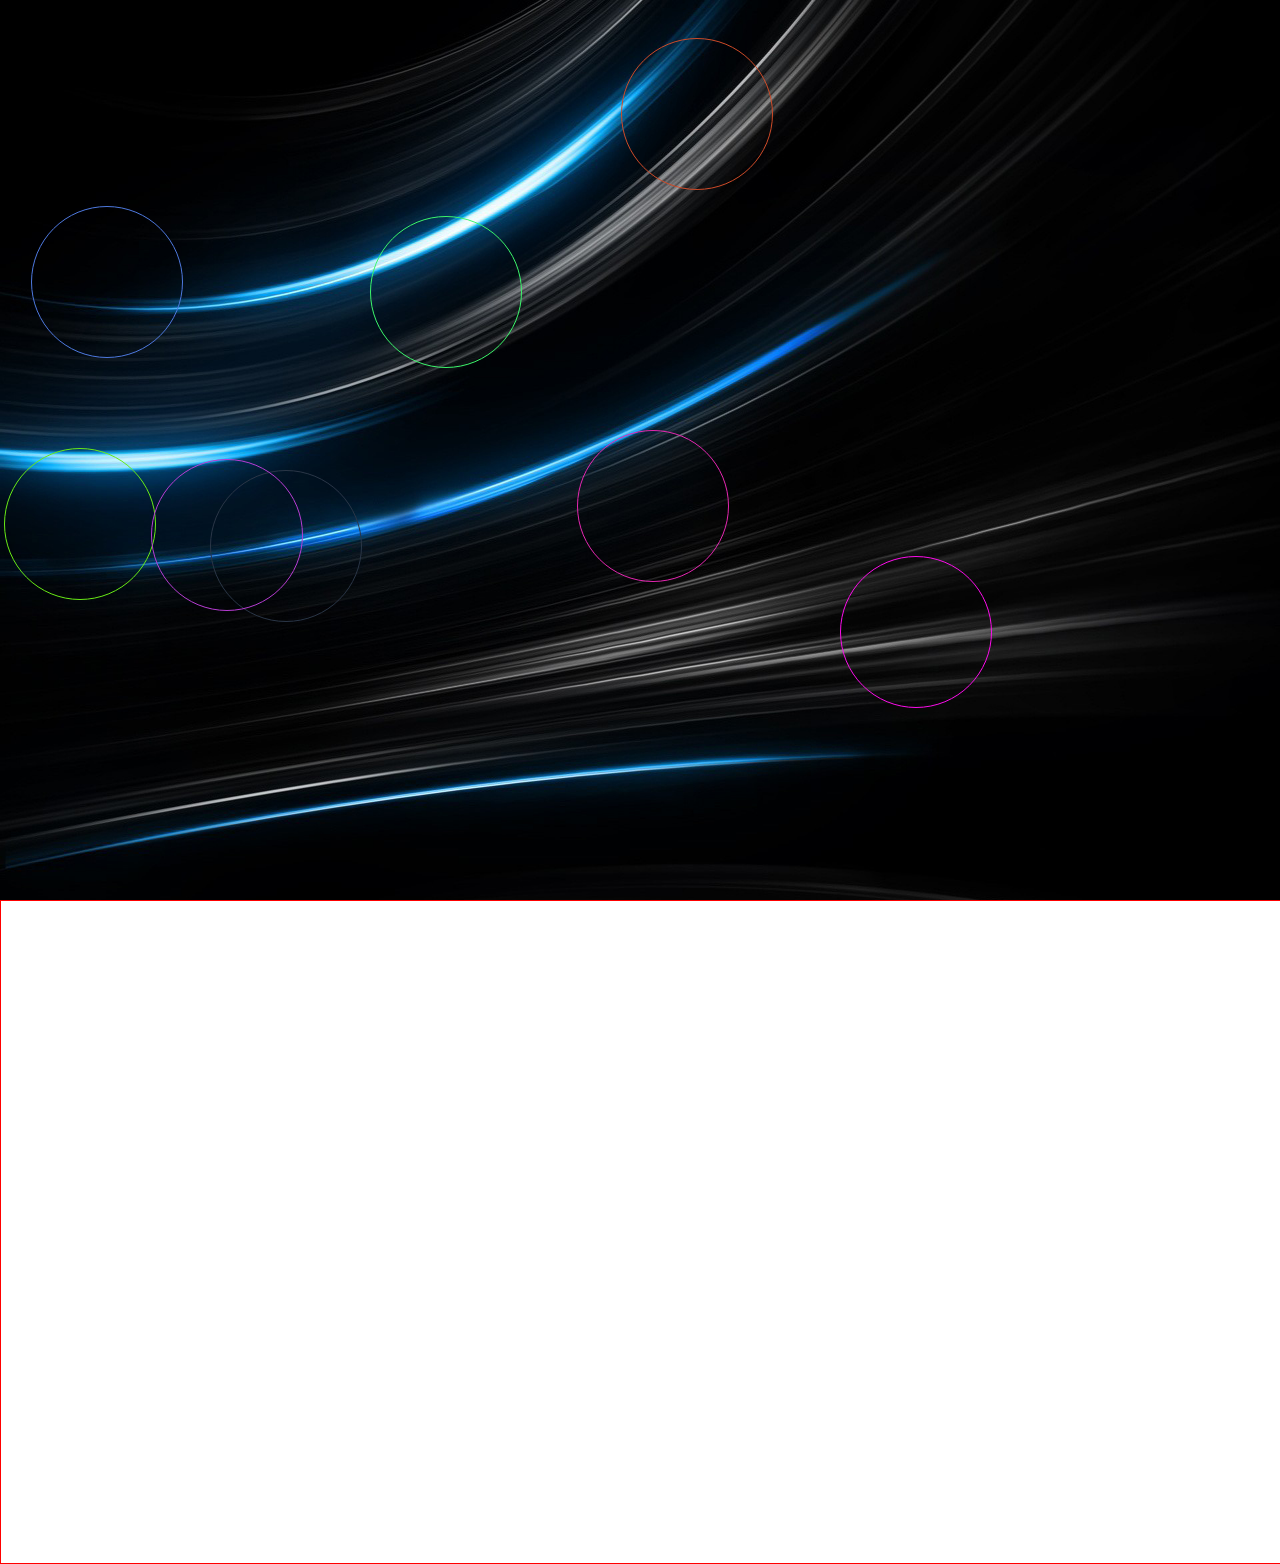
<file: mihoutao/index.html>
<!DOCTYPE html>
<html>
	<head>
		<meta charset="UTF-8">
		<title></title>
		<style type="text/css">
			*{margin: 0;padding:0;overflow-x: hidden;overflow-y: hidden;-webkit-user-select: none;}
			#box{width:100%;position: relative;height: 100vh;}
			img{position: absolute;width: 100%;height: 100%;display: none;}
			img:first-child{display: block;}
			#wrap {height: 662px;width: 1360px;border: 1px solid red;
				/*小球设置相对定位*/margin: 0 auto;overflow: hidden;}
			p {width: 150px;height:150px;border-radius: 50%;position: absolute;
				top: 0;left: 0;color: white;font-size: 25px;text-align: center;line-height: 40px;
				z-index: 9999;}
				a{width: 1360px;height: 622px;display: block;position: absolute;top: 0;left: 0;}
		</style>
	</head>
	<body>
		
		<div id="box">
			<img src="img/af60018d435cdc5f4477a9c9e7e224adef89660258519-aNz0dP.jpg"/>
			<img src="img/bb43e7cf16e90384d593e9da21da583f90e6c5a1180e5-tPYTD8.jpg"/>
			<img src="img/cd475011c1298ae4dcef18b3f337808dd2271b9f59399-BmQX73.jpg"/>
		</div>
		<div id="wrap"> </div>
		<a href="page.html"></a>
		<script type="text/javascript">
			window.onload=function(){
				
				//背景轮播
				var obox=document.getElementById('box'),
					 oImg=obox.getElementsByTagName('img'),
					 k=0,
				time=setInterval(play,5000)
				function play(){
					oImg[k].style.display='none';
					k++;
					k==3?k=0:k;
					oImg[k].style.display='block';
				}
				
				//随机泡泡
			function randomNum(m, n) {
			return Math.floor(Math.random() * (n - m + 1) + m);
					}
			function randomColor() {
			var r = randomNum(0, 255);
			var g = randomNum(0, 255);
			var b = randomNum(0, 255);
			return "rgb(" + r + "," + g + "," + b + ")";
		} 
			var wrapDiv = document.getElementById("wrap"); 	
		var balls = []; 
		function createBalls() { 	
			for (var i = 0; i < 8; i++) { 
				var ball = document.createElement("p");	
				ball.x = randomNum(0, 1360); 
				ball.y = randomNum(0, 622); 
				ball.speed = randomNum(1, 2);
				if (Math.random() - 0.5 > 0) { 
					ball.xflag = true; 	
					ball.yflag = true; 
				} else { 	
					ball.xflag = false; 
					ball.yflag = false; 
				}
				
				ball.style.cssText='border:1px solid '+randomColor()+' ; ';
				wrapDiv.appendChild(ball);
				balls.push(ball); 	
			} 	
		} 	
			createBalls();//创建小球
			function moveBalls(ball) { 
			setInterval(function() { 
				ball.style.top = ball.y + "px"; 
				ball.style.left = ball.x + "px"; 
				//判断小球的标志量，对小球作出相应操作 
				if (ball.yflag) { 
					//小球向下移动 				
					ball.y += ball.speed; 	
					if (ball.y >= 622 - ball.offsetWidth) { 
						ball.y =622 - ball.offsetWidth; 	
						ball.yflag = false; 				
					}
				} else { 		//小球向上移动 			
					ball.y -= ball.speed; 
					if (ball.y <= 0) { 				
						ball.y = 0; 					
						ball.yflag = true; 		
					} 				} 			
				if (ball.xflag) { 	
						//小球向右移动 			
						ball.x += ball.speed; 	
						if (ball.x >= 1360 - ball.offsetHeight) { 
							ball.x = 1360 - ball.offsetHeight; 		
							ball.xflag = false; 				
						} 			
				} else {
							//小球向左移动 				
							ball.x -= ball.speed; 
							if (ball.x <= 0) { 		
								ball.x = 0; 			
								ball.xflag = true; 	
							} 			
				}
							crash(ball); 		
			}, 50); 	
		}
				var x1, y1, x2, y2; 
			function crash(ball) {//通过传过来的小球对象来获取小球的X坐标和Y坐标 	
				x1 = ball.x; 			
				y1 = ball.y; 		
				for (var i = 0; i < balls.length; i++) { 	
					//确保不和自己对比 				
					if (ball != balls[i]) { 				
						x2 = balls[i].x; 			
						y2 = balls[i].y; 			
						//判断位置的平方和小球的圆心坐标的关系 
						if (Math.pow(x1 - x2, 2) + Math.pow(y1 - y2, 2) <= Math.pow(150, 2)) { 	
							//判断传过来的小球对象，相对于碰撞小球的哪个方位 		
							if (ball.x < balls[i].x) { 			
								if (ball.y < balls[i].y) { 		
									//小球对象在被碰小球的左上角 				
									ball.yflag = false; 				
									ball.xflag = false; 				
								} else if (ball.y > balls[i].y) { 	
									
									//小球对象在被碰小球的左下角 				
									ball.xflag = false; 				
									ball.yflag = true; 				
								} else { 								//小球对象在被撞小球的正左方 	
									ball.xflag = false; 					
								} 						}
							else if (ball.x > balls[i].x) { 
								if (ball.y < balls[i].y) { 	
									
									//小球对象在被碰撞小球的右上方 							
									ball.yflag = false; 		
									ball.xflag = true; 		
								} else if (ball.y > balls[i].y) { 
									//小球对象在被碰撞小球的右下方 			
									ball.xflag = true; 			
									ball.yflag = true; 			
								} else { 							
									//小球对象在被撞小球的正右方 		
									ball.xflag = true; 		
								} 						} 
								else if (ball.y > balls[i].y) { 		
									//小球对象在被撞小球的正下方 			
									ball.yflag = true; 			
								} else if (ball.y < balls[i].y) {
									//小球对象在被撞小球的正上方 			
									ball.yflag = false; 		
								} 					} 		
					} 		
				}
			} 		
			for (var i = 0; i < balls.length; i++) { 
				//将所有的小球传到函数中,来实现对小球的移动
							moveBalls(balls[i]); 
			}
			}
		</script>
	</body>
</html>
</file>
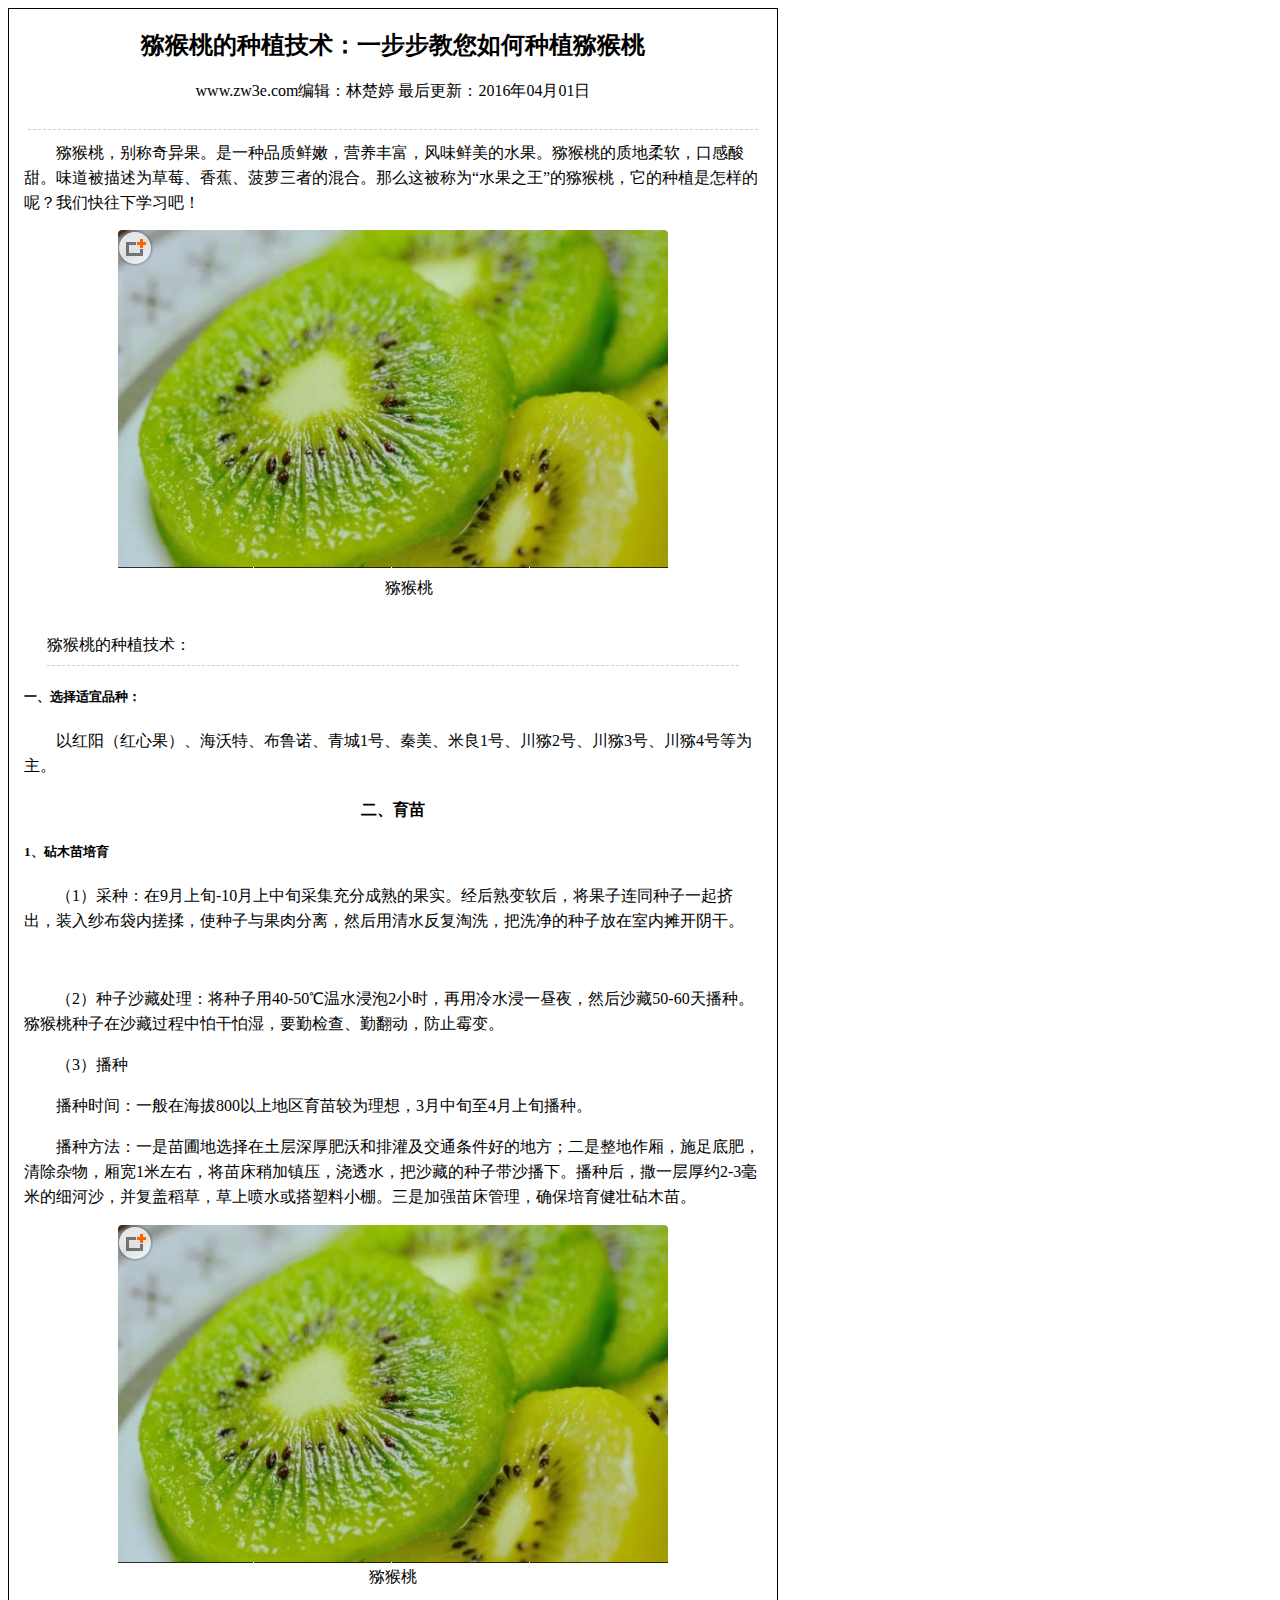
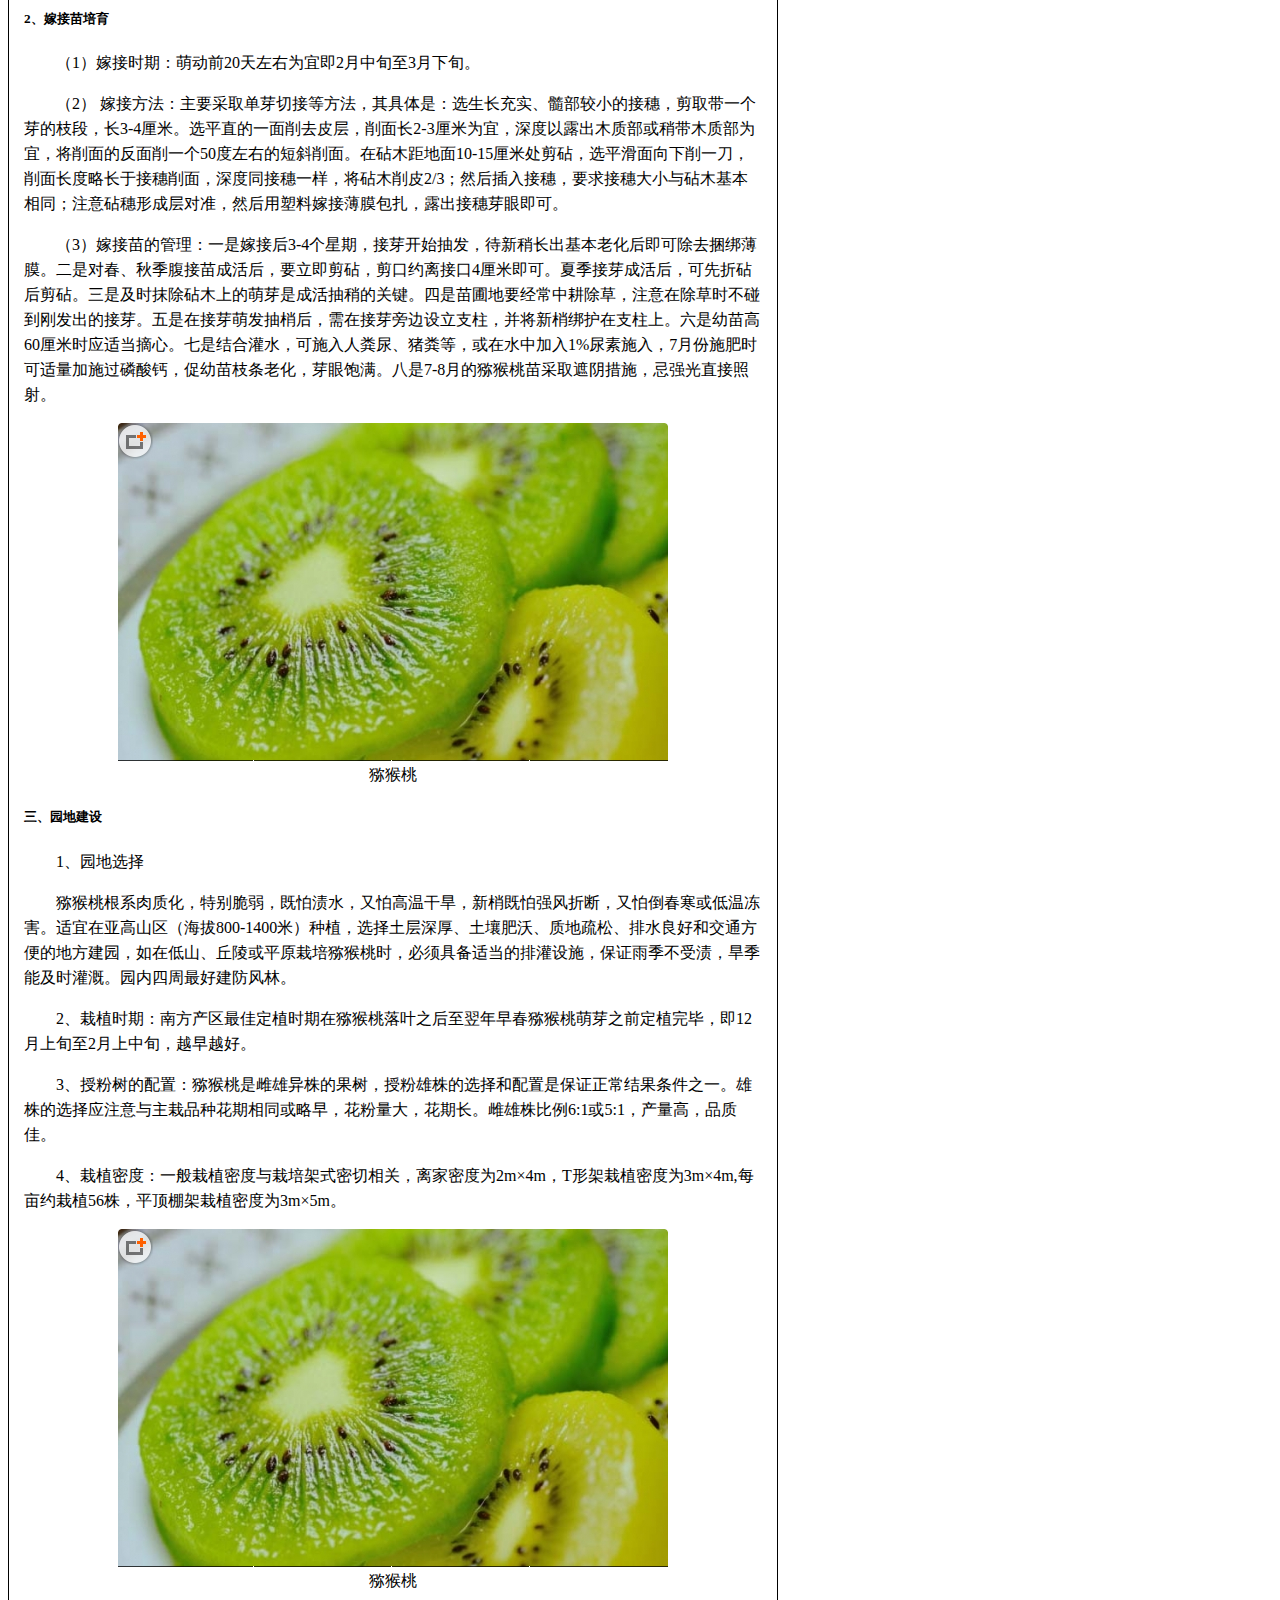
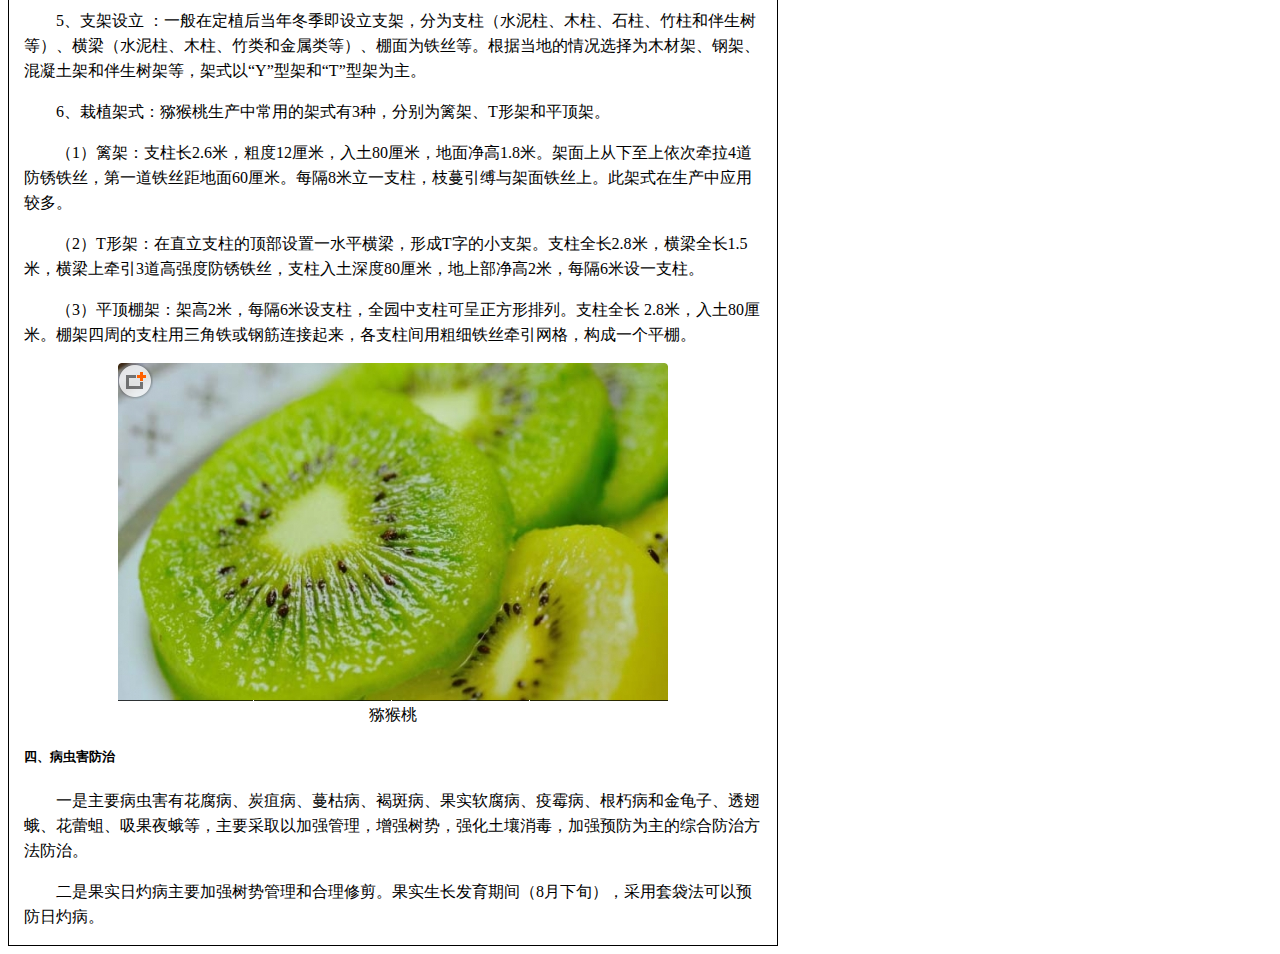
<file: mihoutao/breed.html>
<!DOCTYPE html>
<html>

	<head>
		<meta charset="UTF-8">
		<title></title>
		<style type="text/css">
			#breed {
				text-align: center;
				width: 768px;
				/*height: 605px;*/
				border: 1px solid #000;
			}
			
			#breed .title {
				width: 730px;
				height: 100px;
				margin: 10px auto;
				border-bottom: 1px dashed #ccc;
			}
			
			#breed .sub {
				text-indent: 2em;
				padding: 0 15px;
				line-height: 25px;
				text-align: center;
			}
			p{padding: 0 15px;text-align: left;text-indent: 2em;line-height: 25px;}
			#breed .sub span {
				text-align: left;
				display: block;
				margin-bottom: 15px;
			}
			
			#breed .sub span:last-child {
				text-align: center;
			}
			
			#breed .zz1 {
				width: 90%;
				margin: 0 auto;
				height: 30px;text-align: left;
				border-bottom: 1px dashed #ccc;
				padding-top: 20px;
			}
			h5{text-align: left;padding-left: 15px;}
		</style>
	</head>

	<body>
		<div id="breed">
			<div class="title">
				<h2>猕猴桃的种植技术：一步步教您如何种植猕猴桃</h2>
				<span>www.zw3e.com</span><i class="line"></i><span>编辑：林楚婷</span><i class="line"></i>
				<span>最后更新：2016年04月01日</span>
			</div>
			<div class="sub">
				<span>猕猴桃，别称奇异果。是一种品质鲜嫩，营养丰富，风味鲜美的水果。猕猴桃的质地柔软，口感酸甜。味道被描述为草莓、香蕉、菠萝三者的混合。那么这被称为“水果之王”的猕猴桃，它的种植是怎样的呢？我们快往下学习吧！</span>
				<img src="images/QQ截图20170809202905.png" title="快快把我带回家吧！" />
				<span>猕猴桃</span>
			</div>
			<div class="zz1">猕猴桃的种植技术：</div>
			<div class="nr1">
				<h5>一、选择适宜品种：</h5>
				<p>以红阳（红心果）、海沃特、布鲁诺、青城1号、秦美、米良1号、川猕2号、川猕3号、川猕4号等为主。</p>
				<h4>二、育苗　</h4>
				<h5>1、砧木苗培育</h5>
				
					<p>（1）采种：在9月上旬-10月上中旬采集充分成熟的果实。经后熟变软后，将果子连同种子一起挤出，装入纱布袋内搓揉，使种子与果肉分离，然后用清水反复淘洗，把洗净的种子放在室内摊开阴干。　</p>　

<p>（2）种子沙藏处理：将种子用40-50℃温水浸泡2小时，再用冷水浸一昼夜，然后沙藏50-60天播种。猕猴桃种子在沙藏过程中怕干怕湿，要勤检查、勤翻动，防止霉变。　　</p>

<p>（3）播种  </p>

<p>播种时间：一般在海拔800以上地区育苗较为理想，3月中旬至4月上旬播种。</p>

<p>播种方法：一是苗圃地选择在土层深厚肥沃和排灌及交通条件好的地方；二是整地作厢，施足底肥，清除杂物，厢宽1米左右，将苗床稍加镇压，浇透水，把沙藏的种子带沙播下。播种后，撒一层厚约2-3毫米的细河沙，并复盖稻草，草上喷水或搭塑料小棚。三是加强苗床管理，确保培育健壮砧木苗。</p>
			<img src="images/QQ截图20170809202905.png" title="快快把我带回家吧！" /><br /><span>猕猴桃</span>
			<h5>2、嫁接苗培育</h5>
			<p>（1）嫁接时期：萌动前20天左右为宜即2月中旬至3月下旬。　</p>
			<p>（2） 嫁接方法：主要采取单芽切接等方法，其具体是：选生长充实、髓部较小的接穗，剪取带一个芽的枝段，长3-4厘米。选平直的一面削去皮层，削面长2-3厘米为宜，深度以露出木质部或稍带木质部为宜，将削面的反面削一个50度左右的短斜削面。在砧木距地面10-15厘米处剪砧，选平滑面向下削一刀，削面长度略长于接穗削面，深度同接穗一样，将砧木削皮2/3；然后插入接穗，要求接穗大小与砧木基本相同；注意砧穗形成层对准，然后用塑料嫁接薄膜包扎，露出接穗芽眼即可。</p>
			<p>（3）嫁接苗的管理：一是嫁接后3-4个星期，接芽开始抽发，待新稍长出基本老化后即可除去捆绑薄膜。二是对春、秋季腹接苗成活后，要立即剪砧，剪口约离接口4厘米即可。夏季接芽成活后，可先折砧后剪砧。三是及时抹除砧木上的萌芽是成活抽稍的关键。四是苗圃地要经常中耕除草，注意在除草时不碰到刚发出的接芽。五是在接芽萌发抽梢后，需在接芽旁边设立支柱，并将新梢绑护在支柱上。六是幼苗高60厘米时应适当摘心。七是结合灌水，可施入人粪尿、猪粪等，或在水中加入1%尿素施入，7月份施肥时可适量加施过磷酸钙，促幼苗枝条老化，芽眼饱满。八是7-8月的猕猴桃苗采取遮阴措施，忌强光直接照射。　　</p>
			<img src="images/QQ截图20170809202905.png" title="快快把我带回家吧！" /><br /><span>猕猴桃</span>
			<h5>三、园地建设</h5>
			<p>1、园地选择</p>
			<p>猕猴桃根系肉质化，特别脆弱，既怕渍水，又怕高温干旱，新梢既怕强风折断，又怕倒春寒或低温冻害。适宜在亚高山区（海拔800-1400米）种植，选择土层深厚、土壤肥沃、质地疏松、排水良好和交通方便的地方建园，如在低山、丘陵或平原栽培猕猴桃时，必须具备适当的排灌设施，保证雨季不受渍，旱季能及时灌溉。园内四周最好建防风林。　</p>
			<p>2、栽植时期：南方产区最佳定植时期在猕猴桃落叶之后至翌年早春猕猴桃萌芽之前定植完毕，即12月上旬至2月上中旬，越早越好。</p>
			<p>3、授粉树的配置：猕猴桃是雌雄异株的果树，授粉雄株的选择和配置是保证正常结果条件之一。雄株的选择应注意与主栽品种花期相同或略早，花粉量大，花期长。雌雄株比例6:1或5:1，产量高，品质佳。</p>
			<p>4、栽植密度：一般栽植密度与栽培架式密切相关，离家密度为2m×4m，T形架栽植密度为3m×4m,每亩约栽植56株，平顶棚架栽植密度为3m×5m。　</p>
			<img src="images/QQ截图20170809202905.png" title="快快把我带回家吧！" /><br /><span>猕猴桃</span>
			<p>5、支架设立 ：一般在定植后当年冬季即设立支架，分为支柱（水泥柱、木柱、石柱、竹柱和伴生树等）、横梁（水泥柱、木柱、竹类和金属类等）、棚面为铁丝等。根据当地的情况选择为木材架、钢架、混凝土架和伴生树架等，架式以“Y”型架和“T”型架为主。　　</p>
			<p>6、栽植架式：猕猴桃生产中常用的架式有3种，分别为篱架、T形架和平顶架。</p>
			<p>（1）篱架：支柱长2.6米，粗度12厘米，入土80厘米，地面净高1.8米。架面上从下至上依次牵拉4道防锈铁丝，第一道铁丝距地面60厘米。每隔8米立一支柱，枝蔓引缚与架面铁丝上。此架式在生产中应用较多。</p>
			<p>（2）T形架：在直立支柱的顶部设置一水平横梁，形成T字的小支架。支柱全长2.8米，横梁全长1.5米，横梁上牵引3道高强度防锈铁丝，支柱入土深度80厘米，地上部净高2米，每隔6米设一支柱。</p>
			<p>（3）平顶棚架：架高2米，每隔6米设支柱，全园中支柱可呈正方形排列。支柱全长 2.8米，入土80厘米。棚架四周的支柱用三角铁或钢筋连接起来，各支柱间用粗细铁丝牵引网格，构成一个平棚。</p>
			<img src="images/QQ截图20170809202905.png" title="快快把我带回家吧！" /><br /><span>猕猴桃</span>
			<h5>四、病虫害防治　</h5>
			<p>一是主要病虫害有花腐病、炭疽病、蔓枯病、褐斑病、果实软腐病、疫霉病、根朽病和金龟子、透翅蛾、花蕾蛆、吸果夜蛾等，主要采取以加强管理，增强树势，强化土壤消毒，加强预防为主的综合防治方法防治。</p>
			<p>二是果实日灼病主要加强树势管理和合理修剪。果实生长发育期间（8月下旬），采用套袋法可以预防日灼病。</p>
			</div>
		</div>
	</body>

</html>
</file>
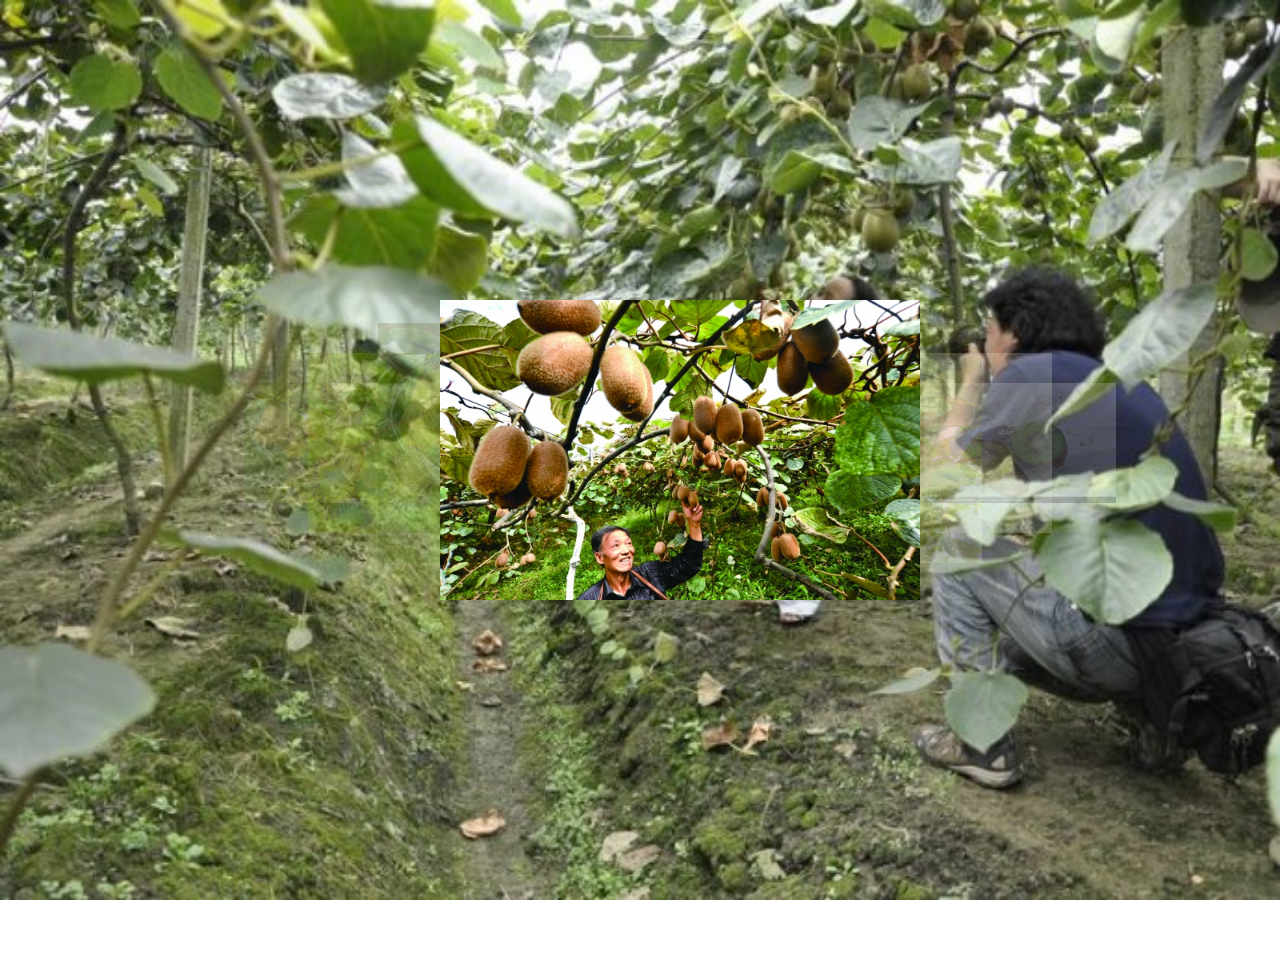
<file: mihoutao/picture1.html>
<!doctype html>
<html lang="en">

	<head>
		<meta charset="UTF-8">
		<style type="text/css">
			body,
			p,
			h1,
			h2,
			h3,
			h4,
			h5,
			h6,
			ul,
			fieldset,
			iframe {
				margin: 0;
				padding: 0;
			}
			
			ul {
				list-style: none;
			}
			
			html,
			body {
				width: 100%;
				height: 100%;
			}
			
			body {
				background: url(images/mht/bg.jpg) no-repeat 0 0/100% 100%;
				width: 1360px;
				height: 662px;
				overflow-y: hidden;
				overflow-x: hidden;
			}
			
			@charset "utf-8";
			.wrapper {
				position: relative;
				width: 960px;
				height: 400px;
				margin: 100px auto;
			}
			
			.wrapper ul {
				position: relative;
				width: 100%;
				height: 100%;
				display: flex;
				flex-flow: row nowrap;
				justify-content: center;
				margin-top: 300px;
				/*align-items: center;*/
			}
			
			.wrapper li {
				position: absolute;
				width: 480px;
				height: 300px;
				transition: all 0.5s ease-in-out;
				-webkit-transition: all 0.5s ease-in-out;
				-o-transition: all 0.5s ease-in-out;
				-moz-transition: all 0.5s ease-in-out;
				-ms-transition: all 0.5s ease-in-out;
			}
			
			.wrapper li img {
				width: 480px;
				height: 300px;
			}
			
			.wrapper .pic1 {
				transform: translate(-432px, -233px) scale(0.2);
				opacity: 0;
				z-index: 1;
			}
			
			.wrapper .pic2 {
				transform: translate(-340px, -7px) scale(0.4);
				opacity: 0.2;
				z-index: 2;
			}
			
			.wrapper .pic3 {
				transform: translate(-228px, -7px) scale(0.6);
				opacity: 0.2;
				z-index: 3;
			}
			
			.wrapper .pic4 {
				transform: translate(-110px, -7px) scale(0.8);
				opacity: 0.2;
				z-index: 4;
			}
			
			.wrapper .pic5 {
				transform: translate(0, 0) scale(1);
				opacity: 1;
				z-index: 5;
			}
			
			.wrapper .pic6 {
				transform: translate(110px, -7px) scale(0.8);
				opacity: 0.2;
				z-index: 4;
			}
			
			.wrapper .pic7 {
				transform: translate(228px, -7px) scale(0.6);
				opacity: 0.2;
				z-index: 3;
			}
			
			.wrapper .pic8 {
				transform: translate(340px, -7px) scale(0.4);
				opacity: 0.2;
				z-index: 2;
			}
			
			.wrapper .pic9 {
				transform: translate(432px, -233px) scale(0.2);
				opacity: 0;
				z-index: 1;
			}
			
			.wrapper .controller {
				position: absolute;
				top: 45%;
				left: 10%;
				width: 80%;
				height: 30px;
				z-index: 10;
				cursor: pointer;
			}
			
			.wrapper .controller span {
				position: absolute;
				display: block;
				width: 30px;
				height: 30px;
				opacity: 0;
				transition: all 0.5s ease;
			}
			
			a {
				width: 86px;
				height: 86px;
				display: block;
				position: absolute;
				bottom: -90px;
				right: -80px;
			}
		</style>
		<script>
			window.onload = function() {
				var slideItems = document.querySelectorAll(".wrapper .slide li");
				var arr = [];
				var len = slideItems.length;
				var timer = null;
				var flag = false;
				for(var i = 0; i < len; i++) {
					var transform = getStyle(slideItems[i]).transform;
					var opacity = getStyle(slideItems[i]).opacity;
					var zIndex = getStyle(slideItems[i]).zIndex;
					arr.push([transform, opacity, zIndex]);
				}
				carousel();
				//进入li清除定时器
				document.querySelector(".wrapper .slide").addEventListener("mouseenter", function() {
					clearInterval(timer);
				});
				//鼠标离开的时候开启定时器
				document.querySelector(".wrapper .slide").addEventListener("mouseleave", carousel);

				function carousel() {
					timer = setInterval(function() {
						flag ? moveToLeft() : moveToRight();
					}, 3000);
				}

				//左移
				function moveToLeft() {
					arr.unshift(arr.pop());
					for(var i = 0; i < len; i++) {
						slideItems[i].style.transform = arr[i][0];
						slideItems[i].style.opacity = arr[i][1];
						slideItems[i].style.zIndex = arr[i][2];
					}
					flag = true;
				}

				//右移
				function moveToRight() {
					arr.push(arr.shift());
					for(var i = 0; i < len; i++) {
						slideItems[i].style.transform = arr[i][0];
						slideItems[i].style.opacity = arr[i][1];
						slideItems[i].style.zIndex = arr[i][2];
					}
					flag = false;
				}
			};

			function getStyle(obj) {
				return obj.currentStyle ? obj.currentStyle : getComputedStyle(obj);
			}
		</script>
		<title>旋转相册</title>
	</head>

	<body>
		<div class="wrapper">
			<ul class="slide">
				<li class="pic1"><img src="images/mht/mm9.jpg" /></li>
				<li class="pic2"><img src="images/mht/mm1.jpg" /></li>
				<li class="pic3"><img src="images/mht/mm2.jpg" /></li>
				<li class="pic4"><img src="images/mht/mm3.jpg" /></li>
				<li class="pic5"><img src="images/mht/mm4.jpg" /></li>
				<li class="pic6"><img src="images/mht/mm5.jpg" /></li>
				<li class="pic7"><img src="images/mht/mm6.jpg" /></li>
				<li class="pic8"><img src="images/mht/mm7.jpg" /></li>
				<li class="pic9"><img src="images/mht/mm8.jpg" /></li>
			</ul>
			
		</div>
	</body>

</html>
</file>
